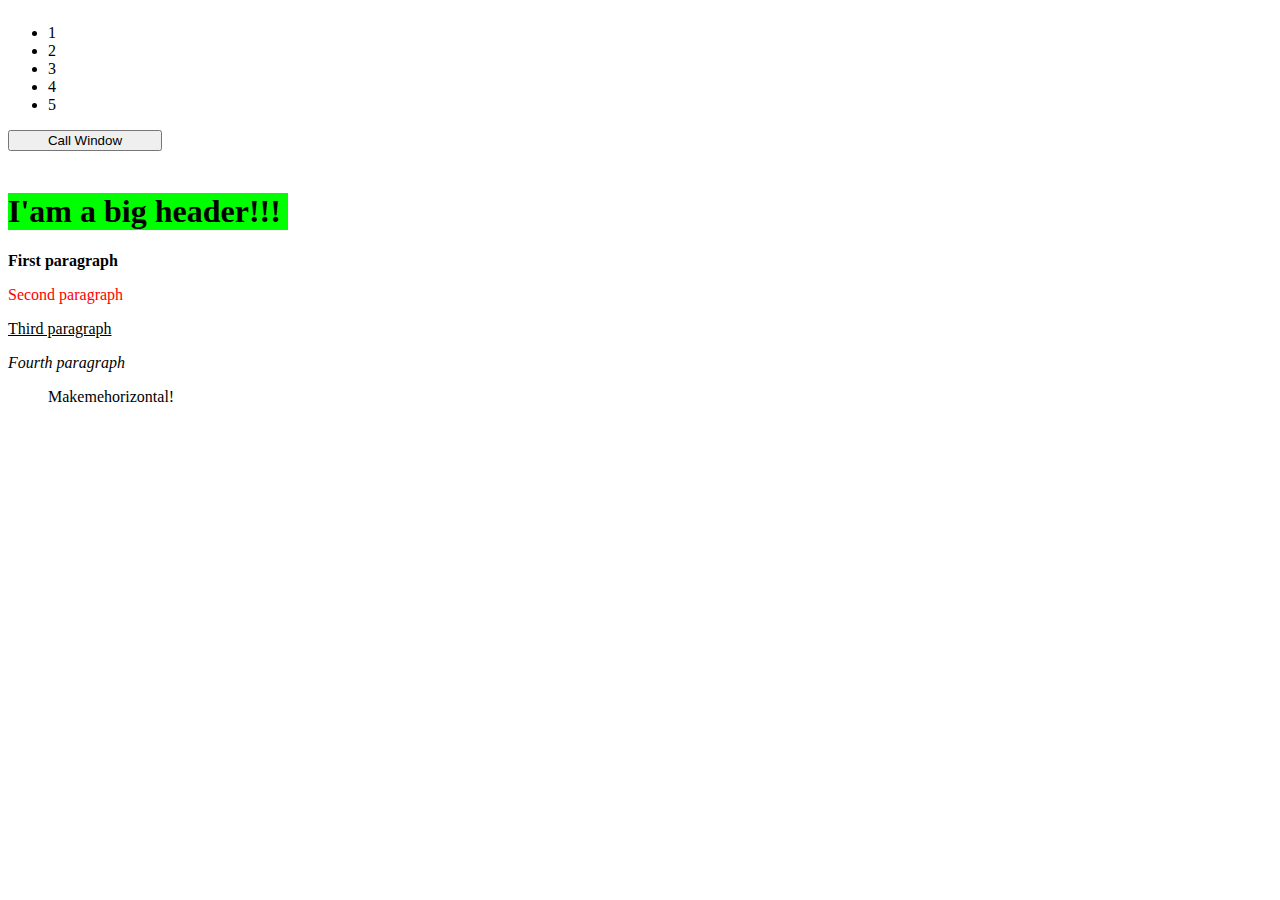
<file: js-homework/js-hw-6/index.html>
<!DOCTYPE html>
<html lang="en">
  <head>
    <meta charset="UTF-8" />
    <meta name="viewport" content="width=device-width, initial-scale=1.0" />
    <link rel="stylesheet" href="style.css" />
    <title>Document</title>
  </head>
  <body>
    <div class="body">
      <ul>
        <li id="list">1</li>
        <li id="list">2</li>
        <li id="list">3</li>
        <li id="list">4</li>
        <li id="list">5</li>
      </ul>
      <button class="button">Call Window</button>
      <span class="window">
        <button class="cross">X</button>
        <span class="res"></span>
      </span>
    </div>

    <div class="task2">
      <h1>I'am a big header!!!</h1>
      <div id="myDiv">
        <p>First paragraph</p>
        <p>Second paragraph</p>
        <p>Third paragraph</p>
        <p>Fourth paragraph</p>
      </div>
      <ul id="myList">
        <li>Make</li>
        <li>me</li>
        <li>horizontal!</li>
      </ul>
      <span class="invise">Make me invisible, please!</span>
    </div>
    <script src="script.js"></script>
  </body>
</html>
</file>
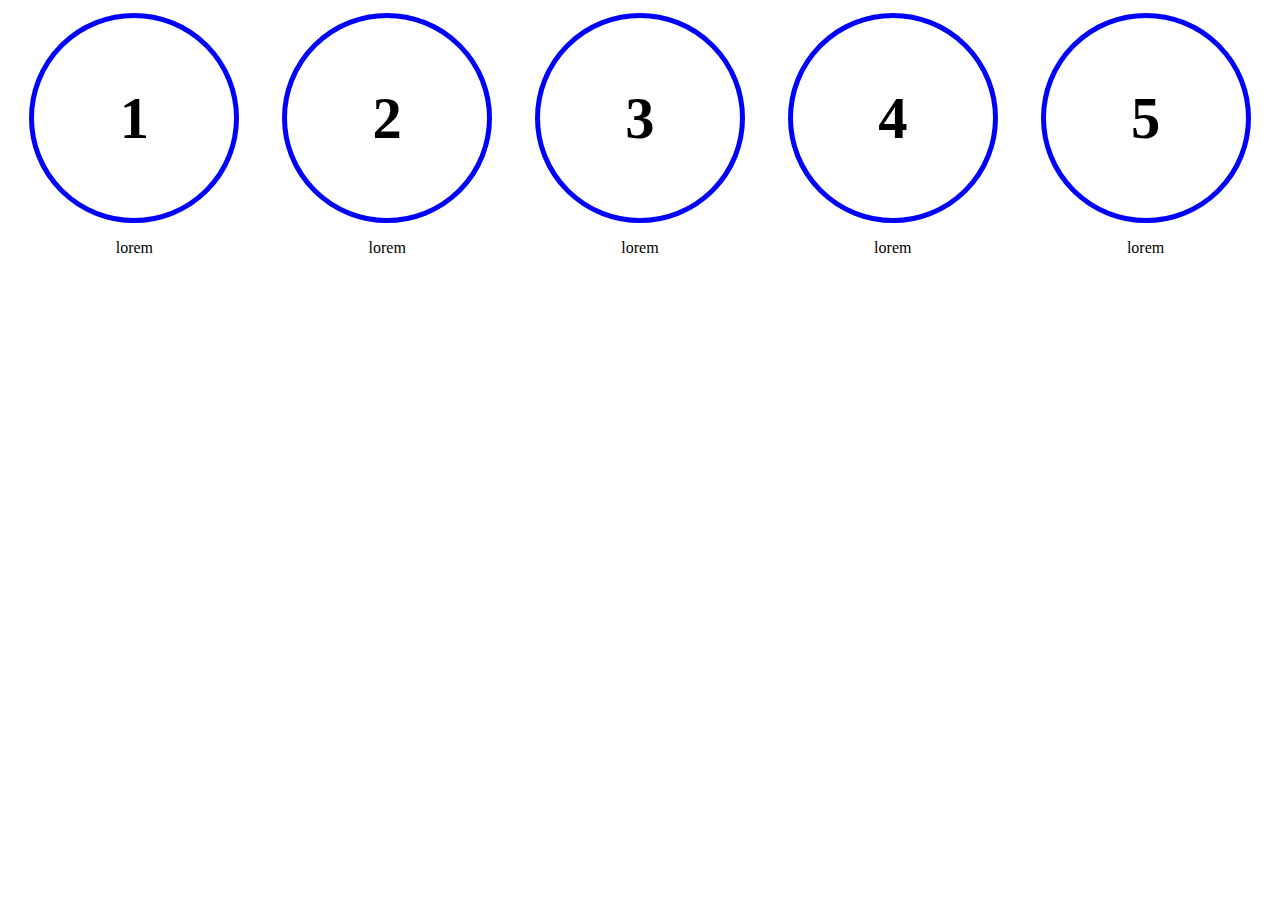
<file: js-homework/js-hw-6/js-hw-6-5/index.html>
<!DOCTYPE html>
<html lang="en">
<head>
    <meta charset="UTF-8">
    <meta name="viewport" content="width=device-width, initial-scale=1.0">
    <link rel="stylesheet" href="style.css">
    <title>Document</title>
</head>
<body>
    <div class="box">
        <div class="items">
          <div class="circle" data-anim="zoom-in">
            <h3>1</h3>
          </div>
            <p>lorem</p>
        </div>
            
        <div class="items">
          <div class="circle" data-anim="rotate">
            <h3>2</h3>
          </div>
            <p>lorem</p>
        </div>
            
            
        <div class="items">
          <div class="circle" data-anim="translate-down">
            <h3>3</h3>
          </div>
            <p>lorem</p>
        </div>
            
        <div class="items">
          <div class="circle" data-anim="translate-left-down">
            <h3>4</h3>
          </div>
            <p>lorem</p>
        </div>
            
        <div class="items">
          <div class="circle" data-anim="translate-right-down">
            <h3>5</h3>
          </div>
            <p>lorem</p>
        </div>
      </div>
      <script src="script.js"></script>
</body>
</html>
</file>
<file: js-homework/js-hw-6/style.css>
.body {
  display: flex;
  flex-direction: column;
  width: 154px;
}
.window {
  opacity: 0;
}
.active__window {
  opacity: 100;
  height: 100px;
  width: 150px;
  border: 2px solid black;
  display: flex;
  flex-direction: column;
  align-items: flex-start;
}
.res {
  display: flex;
  flex-direction: column;
}
</file>
<file: js-homework/js-hw-6/js-hw-6-5/style.css>
.box{
    width: 100%;
    display: flex;
    flex-flow: row wrap;
    justify-content: space-around;
  }
  .items{
    display: flex;
    flex-flow: column nowrap;
    justify-content: center;
    text-align: center;
    align-items: center;
    margin: 5px;
  }
  .circle{
    display: flex;
    justify-content: center;
    align-items: center;
    font-size: 50px;
    border: 5px solid blue;
    width: 200px;
    height: 200px;
    border-radius: 50%;
    text-align:center;
    transition-duration: .7s;
  }
  
  .circle:hover{
    border: 0 solid blue;
    box-shadow: 5px 5px 5px 0px blue, inset 4px 4px 15px 0px blue, 0px 0px 23px 18px rgba(0,0,0,0);
  }
  .rotate:hover{
    animation: spin ease-out 3s;
  }
  .zoom-in:hover{
    animation: zoom-in ease-out 3s;
  }
  .translate-down:hover{
    animation: translate-down ease-out 3s;
  }
  .translate-left-down:hover{
    animation: translate-left-down ease-out 3s;
  }
  .translate-right-down:hover{
    animation: translate-right-down ease-out 3s;
  }
  @-webkit-keyframes translate-right-down {
    from {
      -webkit-transform: translate(0px, 0%);
    }
    to {
      -webkit-transform: translate(120px, 100%);
    }
  }
  @-webkit-keyframes translate-left-down {
    from {
      -webkit-transform: translate(0px, 0%);
    }
    to {
      -webkit-transform: translate(-120px, 100%);
    }
  }
  @-webkit-keyframes translate-down {
    from {
      -webkit-transform: translate(0px, 0%);
    }
    to {
      -webkit-transform: translate(0px, 100%);
    }
  }
  @-webkit-keyframes zoom-in {
    from {
      -webkit-transform: scale(1);
    }
    to {
      -webkit-transform: scale(2);
    }
  }
  @-webkit-keyframes spin {
    from {
      -webkit-transform: rotate(0deg);
    }
    to {
      -webkit-transform: rotate(360deg);
    }
  }
</file>
